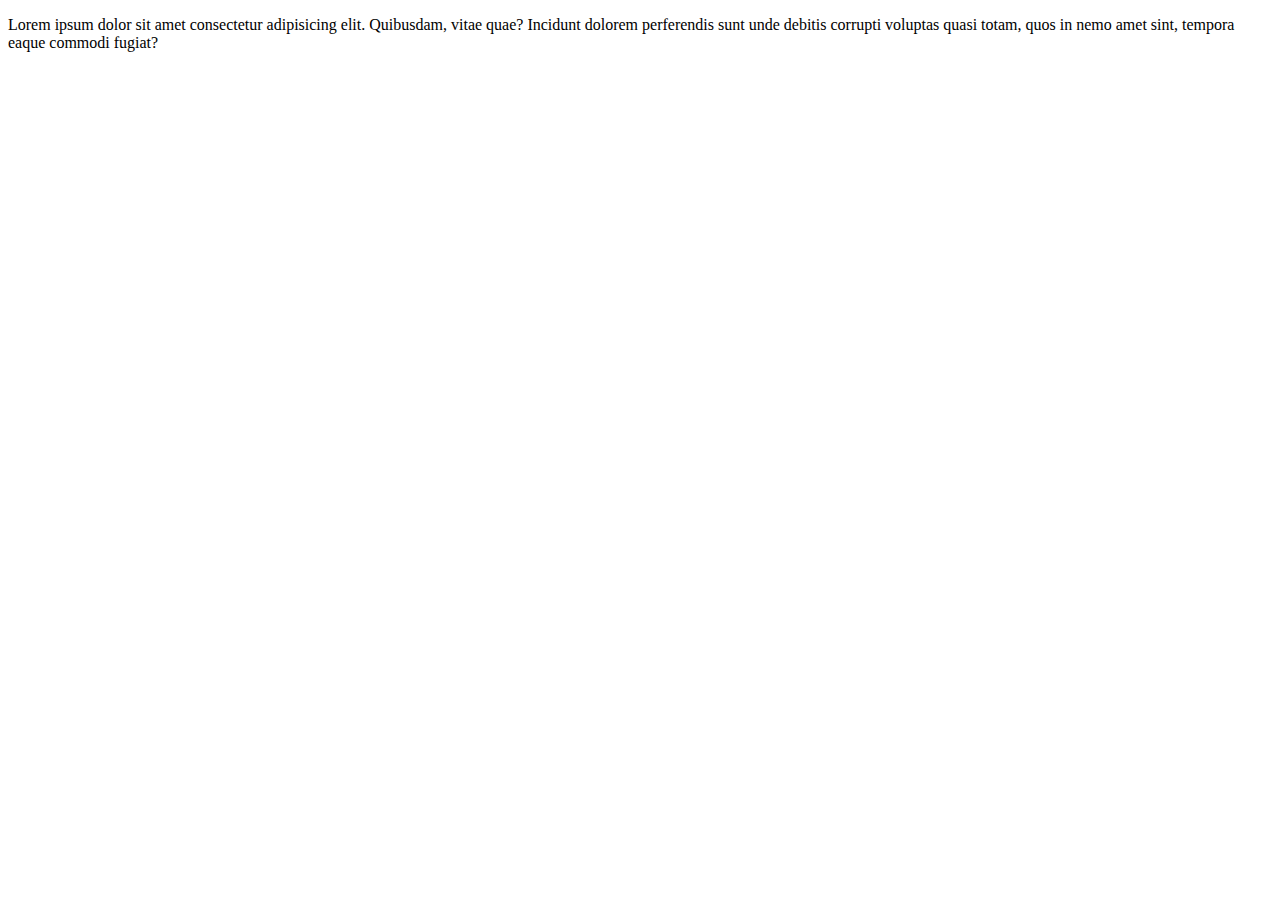
<file: Ciudades - Enzo/Html/index2.html>
<!DOCTYPE html>
<html lang="en">
<head>
    <meta charset="UTF-8">
    <meta http-equiv="X-UA-Compatible" content="IE=edge">
    <meta name="viewport" content="width=device-width, initial-scale=1.0">
    <title>Ciudades Globales</title>
</head>
<body>
    <p>Lorem ipsum dolor sit amet consectetur adipisicing elit. Quibusdam, vitae quae? Incidunt dolorem perferendis sunt unde debitis corrupti voluptas quasi totam, quos in nemo amet sint, tempora eaque commodi fugiat?</p>
</body>
</html>
</file>
